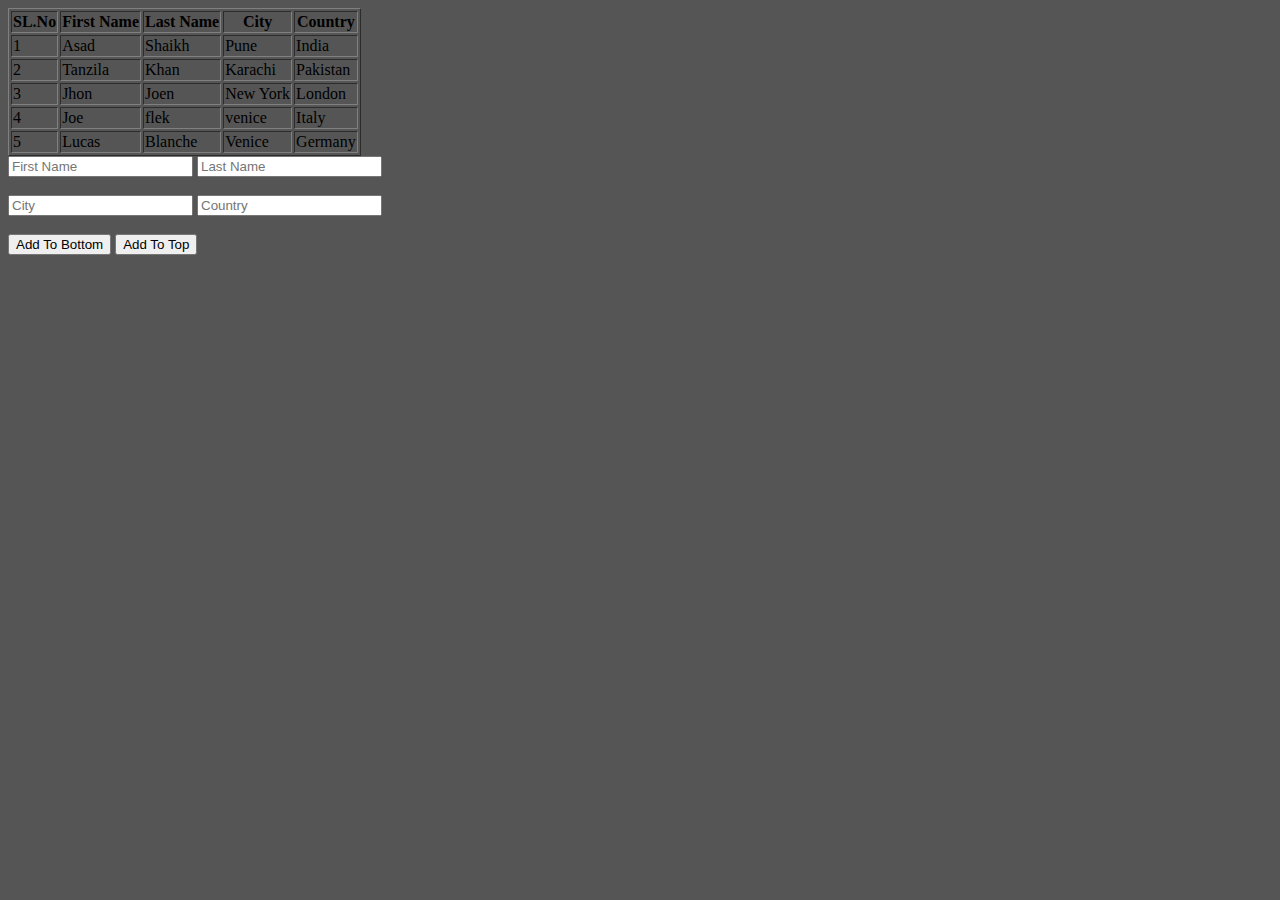
<file: index.html>
<!DOCTYPE html>
<html lang="en">
<head>
    <meta charset="UTF-8">
    <meta http-equiv="X-UA-Compatible" content="IE=edge">
    <meta name="viewport" content="width=device-width, initial-scale=1.0">
    <title>Assignment1</title>
<link href="https://cdn.jsdelivr.net/npm/bootstrap@5.2.2/dist/css/bootstrap.min.css" rel="stylesheet" integrity="sha384-Zenh87qX5JnK2Jl0vWa8Ck2rdkQ2Bzep5IDxbcnCeuOxjzrPF/et3URy9Bv1WTRi" crossorigin="anonymous">
<link rel="stylesheet" href="style.css">
</head>
<body >
    
<div class="container p-4">
<table class="table table-dark table-striped " border="1" id="demo">
    <tr>
        <th>SL.No</th>
        <th>First Name</th>
        <th>Last Name</th>
        <th>City</th>
        <th>Country</th>
    </tr>  
</table  >


<div id="data">   
  <input type="text" id="firstname" placeholder="First Name " class="bg-dark text-white rounded shadow-none p-2 mb-2 bg-light rounded">
  <input type="text" id="lastname" placeholder="Last Name" class="bg-dark text-white  rounded shadow-none p-2 mb-2 bg-light rounded"><br><br>
  <input type="text" id="City" placeholder="City" class="bg-dark text-white  rounded shadow-none p-2 mb-2 bg-light rounded">
  <input type="text" id="Country" placeholder="Country" class="bg-dark text-white  rounded shadow-none p-2 mb-2 bg-light rounded">
 </div><br>
 
<button type="button" class="btn btn-primary shadow p-2  bg-primary rounded m-2" id="bottom">Add To Bottom</button>
<button type="button" class="btn btn-danger shadow p-2  bg-danger rounded " id="top">Add To Top</button>
</div>


<script src="index.js"></script>
</body>
</html>
</file>
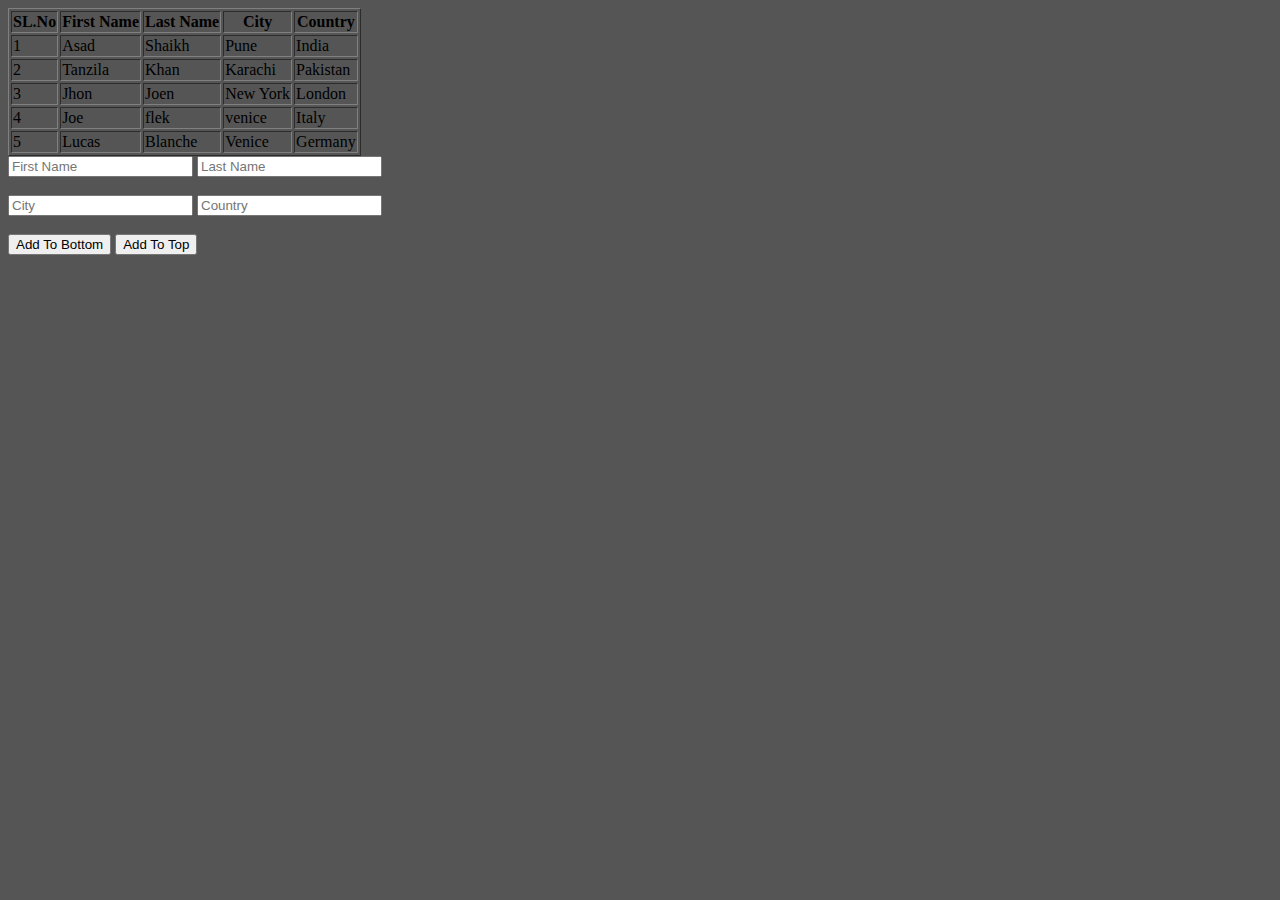
<file: Html/index.html>
<!DOCTYPE html>
<html lang="en">
<head>
    <meta charset="UTF-8">
    <meta http-equiv="X-UA-Compatible" content="IE=edge">
    <meta name="viewport" content="width=device-width, initial-scale=1.0">
    <title>Assignment1</title>
<link href="https://cdn.jsdelivr.net/npm/bootstrap@5.2.2/dist/css/bootstrap.min.css" rel="stylesheet" integrity="sha384-Zenh87qX5JnK2Jl0vWa8Ck2rdkQ2Bzep5IDxbcnCeuOxjzrPF/et3URy9Bv1WTRi" crossorigin="anonymous">
<link rel="stylesheet" href="/Style/style.css">
</head>
<body >
    
<div class="container p-4">
<table class="table table-dark table-striped " border="1" id="demo">
    <tr>
        <th>SL.No</th>
        <th>First Name</th>
        <th>Last Name</th>
        <th>City</th>
        <th>Country</th>
    </tr>  
</table  >


<div id="data">   
  <input type="text" id="firstname" placeholder="First Name " class="bg-dark text-white rounded shadow-none p-2 mb-2 bg-light rounded">
  <input type="text" id="lastname" placeholder="Last Name" class="bg-dark text-white  rounded shadow-none p-2 mb-2 bg-light rounded"><br><br>
  <input type="text" id="City" placeholder="City" class="bg-dark text-white  rounded shadow-none p-2 mb-2 bg-light rounded">
  <input type="text" id="Country" placeholder="Country" class="bg-dark text-white  rounded shadow-none p-2 mb-2 bg-light rounded">
 </div><br>
 
<button type="button" class="btn btn-primary shadow p-2  bg-primary rounded m-2" id="bottom">Add To Bottom</button>
<button type="button" class="btn btn-danger shadow p-2  bg-danger rounded " id="top">Add To Top</button>
</div>


<script src="/Javascript/index.js"></script>
</body>
</html>
</file>
<file: style.css>
body{
    background-color: #555;
}
</file>
<file: Style/style.css>
body{
    background-color: #555;
}
</file>
